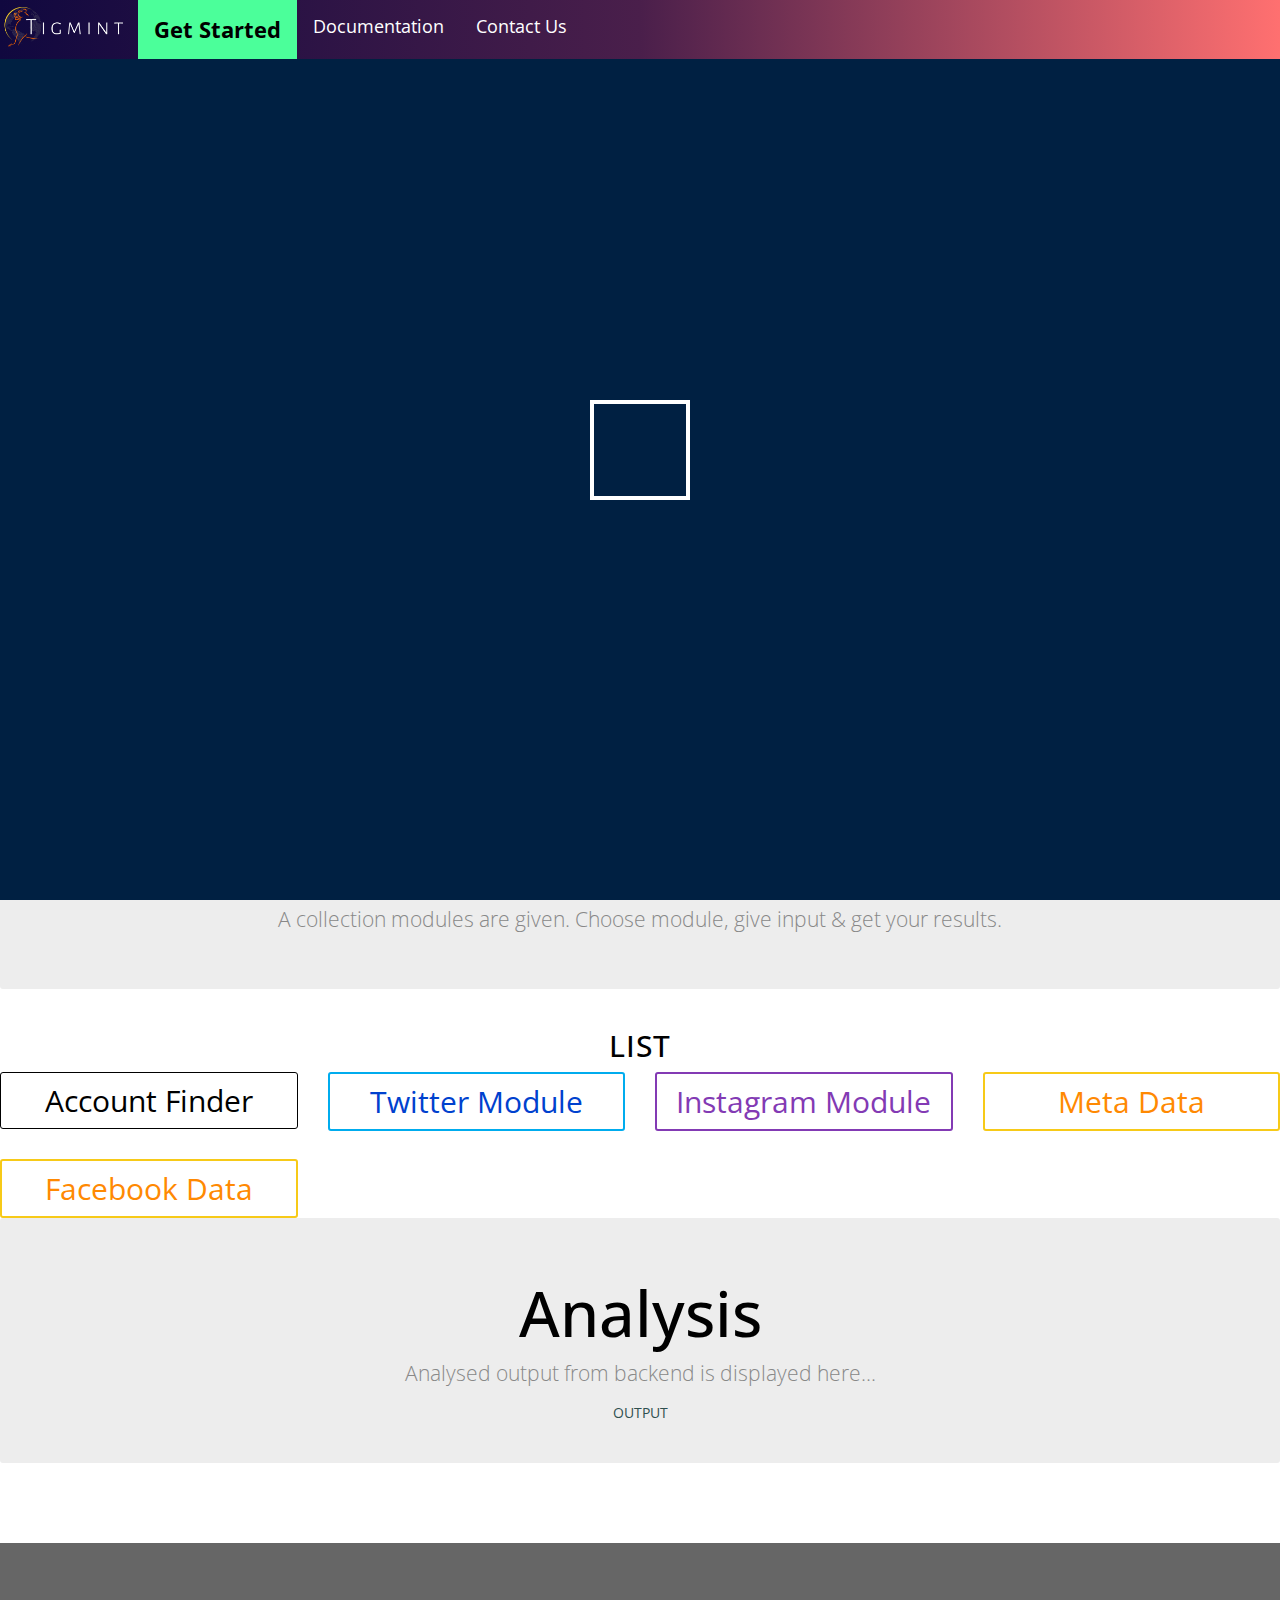
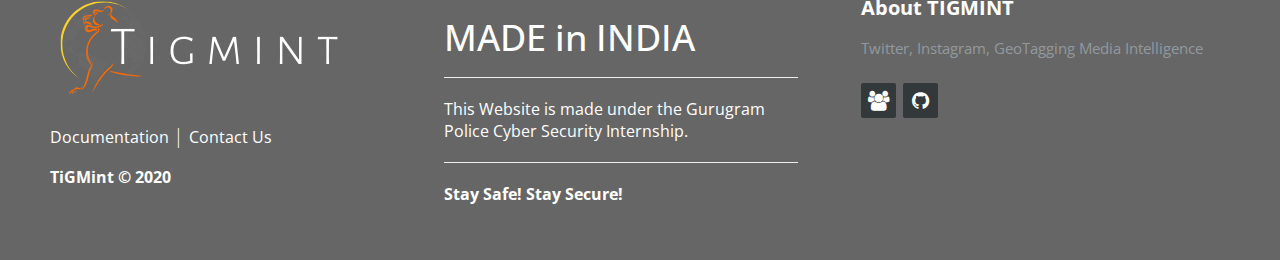
<file: index.html>
<!DOCTYPE html>
<html lang="en">
  <head>
    <meta charset="UTF-8" />
    <meta name="viewport" content="width=device-width, initial-scale=1.0" />
    <title>TiGMint</title>

    <!-- favicon -->
    <link rel="icon" type="image/png" href="./img/favicon2.png" />

    <!-- Bootstrap -->
    <link
      rel="stylesheet"
      href="https://maxcdn.bootstrapcdn.com/bootstrap/3.4.1/css/bootstrap.min.css"
    />
    <link
      rel="stylesheet"
      href="https://netdna.bootstrapcdn.com/bootstrap/3.1.1/css/bootstrap.min.css"
    />
    <link
      rel="stylesheet"
      href="https://maxcdn.bootstrapcdn.com/bootstrap/4.5.0/css/bootstrap.min.css"
    />

    <link
      rel="stylesheet"
      href="https://maxcdn.bootstrapcdn.com/bootstrap/4.5.0/css/bootstrap.min.css"
    />
    <link
      rel="stylesheet"
      href="https://maxcdn.bootstrapcdn.com/bootstrap/4.5.0/css/bootstrap.min.css"
    />

    <!-- Css Files -->
    <link rel="stylesheet" href="./css/backgrounds.css" />
    <link rel="stylesheet" href="./css/bootstrap-style.css" />
    <link rel="stylesheet" href="./css/footer.css" />
    <link rel="stylesheet" href="./css/preloader.css" />
    <link rel="stylesheet" href="./css/button-style.css" />
    <link
      rel="stylesheet"
      href="https://cdnjs.cloudflare.com/ajax/libs/font-awesome/4.7.0/css/font-awesome.min.css"
    />

    <!-- fonts -->
    <link
      href="https://fonts.googleapis.com/css2?family=Libre+Baskerville:ital@1&family=Open+Sans&display=swap"
      rel="stylesheet"
    />
    <!-- font-family: 'Libre Baskerville', serif;
font-family: 'Open Sans', sans-serif; -->

    <!-- JS Files Imported here -->
    <script type="text/javascript" src="./js/nav.js"></script>
  </head>
  <script>
    src="https://ajax.googleapis.com/ajax/libs/jquery/2.1.3/jquery.min.js">
  </script>
  <script src="https://ajax.googleapis.com/ajax/libs/jquery/3.5.1/jquery.min.js"></script>
  <script src="https://cdnjs.cloudflare.com/ajax/libs/popper.js/1.16.0/umd/popper.min.js"></script>
  <script src="https://maxcdn.bootstrapcdn.com/bootstrap/4.5.0/js/bootstrap.min.js"></script>

  <body onload="wait()">
    <!-- HEADER -->
    <header>
      <div class="topnav" id="myTopnav">
        <img
          onclick="location.href='index.html'"
          class="logo-top"
          src="./img/tigmint_logo.png"
        />
        <a href="index.html" class="active">Get Started</a>
        <a href="documentation.html">Documentation</a>
        <a href="contact.html">Contact Us</a>
        <a href="javascript:void(0);" class="icon" onclick="navRes()">
          <i class="fa fa-bars"></i>
        </a>
      </div>
    </header>
    <!-- HEADER ends here -->

    <main class="main">
      <div class="flex-container">
        <div>
          <img
            src="./img/osint-working.png"
            style="width: 100%; background-color: #ededed;"
          />
        </div>
        <!--  topic  -->
        <div style="align-items: left; left: 0; margin-top: -50%;">
          <h1>
            SOCMINT
          </h1>

          <p>
            Social Media Intelligence:
            <br />Social media intelligence refers to the collective tools and
            solutions that allow organizations to and conversations, respond to
            social signals and synthesize social data points into meaningful
            trends and analysis based on the user's needs.
          </p>
        </div>
      </div>

 
    </main>

    <!------------------ MAIN SECTION  --------------- SEARCH BARS -------------- HERE------------ -->
    <div class="jumbotron text-center">
      <div class="container">
        <h1>Module Selector</h1>
        <p style="color: #888;">
          A collection modules are given. Choose module, give input & get your
          results.
        </p>
      </div>
    </div>

    <div class="row">
      <div class="col-md-12 text-center">
        <h2 class="mrng-60-top">List</h2>
      </div>
    </div>

    <div class="row">
      <div id="btnClick1" class="col-md-3 col-sm-3 col-xs-6">
        <a class="btn btn-sm animated-button thar-one">Account Finder</a>
      </div>
      <div id="btnClick2" class="col-md-3 col-sm-3 col-xs-6">
        <a class="btn btn-sm animated-button thar-two">Twitter Module</a>
      </div>
      <div id="btnClick3" class="col-md-3 col-sm-3 col-xs-6">
        <a class="btn btn-sm animated-button thar-three">Instagram Module</a>
      </div>
      <div id="btnClick4" class="col-md-3 col-sm-3 col-xs-6">
        <a class="btn btn-sm animated-button thar-four">Meta Data</a>
      </div>
      <div id="btnClick4" class="col-md-3 col-sm-3 col-xs-6">
        <a class="btn btn-sm animated-button thar-four">Facebook Data</a>
      </div>
    </div>

    <!-- ----------------OUTPUT -------------------------------- -->
    <div class="jumbotron text-center">
      <div class="container">
        <h1>Analysis</h1>
        <p style="color: #888;">
          Analysed output from backend is displayed here...
        </p>
      </div>

      <div style="width: 100%; color: darkslategrey;">
        <div id="0">
          OUTPUT
        </div>
        <div id="1" style="display: none;">
          My Dynamic tiwrt
        </div>
        <div id="2" style="display: none;">
          <div id="sample">
            <h2>Twitter Module Ready!</h2>
            <p>
              Please click "Submit" after making your selections. Thank you.
            </p>
            <form id="my-form">
              <div id="align">
                <label for="name1">Username ⌨</label><br />
                <span
                  ><input
                    type="text"
                    name="name"
                    id="name1"
                    placeholder="Username"
                    class="data-entry" /></span
                ><br /><br />

                <!-- --------- SUBMIT ------------ -->
                <span><input type="submit" class="button" value="Search" /></span><br />

                <p>Apply Filters:</p>
                <br />
                <span class="radio"
                  ><input type="radio" name="software" value="Excel" />Top
                  Hashtags</span
                ><br />
                <span class="radio"
                  ><input type="radio" name="software" value="QBP" />Sentiment
                  Analysis</span
                ><br />
                <span class="radio"
                  ><input
                    type="radio"
                    name="software"
                    value="Peachtree"
                  />Graphs</span
                ><br />

                <!-- --------- SUBMIT ------------ -->
                <span><input type="submit" class="button" value="Search" /></span><br />

                <h2>&#129488 Word Finder &#129488</h2>
                <br />
                <label for="name1">String ⌨</label><br />
                <span
                  ><input
                    type="text"
                    name="name"
                    id="name1"
                    placeholder="String"
                    class="data-entry"
                /></span>
                <br />
                <br />
                <label for="name1">Limit &#128172</label><br />
                <span
                  ><input
                    type="text"
                    name="name"
                    id="name1"
                    placeholder="Limit"
                    class="data-entry"
                /></span>
                <br />
                <br /><br />
                <!-- --------- SUBMIT ------------ -->
                
                <span><input type="submit" class="button" value="Search" /></span><br />
                
                <h2>&#x1F310; GeoTagging Media &#x1F310;</h2>
                <label for="name1">Latitude : </label><br />
                <span><input type="text" name="name" id="name1" placeholder="::Latitude" class="data-entry" /></span>
                <br />
                <br /><br />
                <label for="name1">Longitude :</label><br />
                <span><input type="text" name="name" id="name1" placeholder="::Longitude::" class="data-entry" /></span>
                <br />
                <br /><br />
                <label for="name1">Limit : </label><br />
                <span><input type="text" name="name" id="name1" placeholder="::Limit::" class="data-entry" /></span>
                <br />
                <br /><br />
                <label for="name1">Radius (in kilometers)</label><br />
                <span><input type="text" name="name" id="name1" placeholder="::radius::" class="data-entry" /></span>
                <br />
                <br /><br />
                <!-- --------- SUBMIT ------------ -->

                <span><input type="submit" class="button" value="Search" /></span>
                <br />
              </div>
              <!--end div align-->
            </form>
          </div>
          <!--end div sample-->
        </div>

        <div id="3" style="display: none;">
        <div id="sample">
          <h2>Instagram Module Ready!</h2>
          <p>
            Please click "Submit" after making your selections. Thank you.
          </p>
          <form id="my-form">
            <div id="align">
              <label for="name1">Username ⌨</label><br />
              <span><input type="text" name="name" id="name1" placeholder="Username" class="data-entry" /></span><br /><br />
        
              <!-- --------- SUBMIT ------------ -->
              <span><input type="submit" class="button" value="Search" /></span><br />
        
              
              <h2> Public Account Finder </h2>
              <p> Finds the Public account's stories and highlights...</p>
              <br />
              <label for="name1">Username ⌨</label><br />
              <span><input type="text" name="name" id="name1" placeholder="Username" class="data-entry" /></span>
              <br />
              <br />
              <!-- --------- SUBMIT ------------ -->
              <span><input type="submit" class="button" value="Search" /></span><br />

            </div>
            <!--end div align-->
          </form>
        </div>
        <!--end div sample-->
        </div>
        <div id="4" style="display: none;">
          <div id="sample">
            <h2>Meta Data Module Ready!</h2>
            <p>
              Please click "Submit" after making your selections. Thank you.
            </p>
            <form id="my-form">
              <div id="align">
                
                <p style="font-weight: bolder;">&#128193; Photo/video local input &#128193;</p>
                
                <form>
                  <input style="width: fit-content;
                  font-size: 20px;
                  padding: 10px;" type="file" id="myFile" name="filename">
                </form>
                <!-- --------- SUBMIT ------------ -->
                <span><input type="submit" class="button" value="Search" /></span><br />
        
              </div>
              <!--end div align-->
            </form>
          </div>
          <!--end div sample-->
        </div>
      </div>
    </div>

    <!-- ------------------- OUTPUT manipulation jQuery & JavaScript ------------------- -->
    <script>
      $('#btnClick1').on('click', function () {
        if (
          $('#0').css('display') != 'none' ||
          $('#2').css('display') != 'none' ||
          $('#3').css('display') != 'none' ||
          $('#4').css('display') != 'none'
        ) {
          $('#1').show().siblings('div').hide();
        } else if ($('#1').css('display') != 'none') {
          $('#0').show().siblings('div').hide();
        }
      });

      $('#btnClick2').on('click', function () {
        if (
          $('#0').css('display') != 'none' ||
          $('#1').css('display') != 'none' ||
          $('#3').css('display') != 'none' ||
          $('#4').css('display') != 'none'
        ) {
          $('#2').show().siblings('div').hide();
        } else if ($('#2').css('display') != 'none') {
          $('#0').show().siblings('div').hide();
        }
      });

      $('#btnClick3').on('click', function () {
        if (
          $('#0').css('display') != 'none' ||
          $('#1').css('display') != 'none' ||
          $('#2').css('display') != 'none' ||
          $('#4').css('display') != 'none'
        ) {
          $('#3').show().siblings('div').hide();
        } else if ($('#3').css('display') != 'none') {
          $('#0').show().siblings('div').hide();
        }
      });

      $('#btnClick4').on('click', function () {
        if (
          $('#0').css('display') != 'none' ||
          $('#1').css('display') != 'none' ||
          $('#2').css('display') != 'none' ||
          $('#3').css('display') != 'none'
        ) {
          $('#4').show().siblings('div').hide();
        } else if ($('#4').css('display') != 'none') {
          $('#0').show().siblings('div').hide();
        }
      });
    </script>
    <!--  --------------------------------- Footer here  ----------------------------------      -->
    <footer class="footer-distributed">
      <div class="footer-left">
        <img src="./img/footer-logo.png" />
        <p class="footer-links">
          <a href="./documentation.html" class="link-1">Documentation</a>
          <a href="./contact.html">Contact Us</a>
        </p>
        <p>TiGMint © 2020</p>
      </div>

      <div class="footer-center">
        <h1>MADE in INDIA</h1>
        <hr />
        <p>
          This Website is made under the Gurugram Police Cyber Security
          Internship.
        </p>
        <hr />
        Stay Safe! Stay Secure!
      </div>

      <div class="footer-right">
        <p class="footer-company-about">
          <span>About TIGMINT</span>
          Twitter, Instagram, GeoTagging Media Intelligence
        </p>

        <div class="footer-icons">
          <a target="_blank" href="./contact.html"
            ><i class="fa fa-group"></i
          ></a>
          <a target="_blank" href="https://github.com/Yajassardana/TIGMINT"
            ><i class="fa fa-github"></i
          ></a>
        </div>
      </div>
    </footer>

    <div id="waiting" class="loader-wrapper">
      <!-- Loading square for squar.red network -->
      <span class="loader"><span class="loader-inner"></span></span>
    </div>

    <script>
      var preloader = document.getElementById('waiting');
      function wait() {
        setTimeout(function () {
          preloader.style.display = 'none';
        }, 2000);
      }
    </script>
  </body>
</html>
</file>
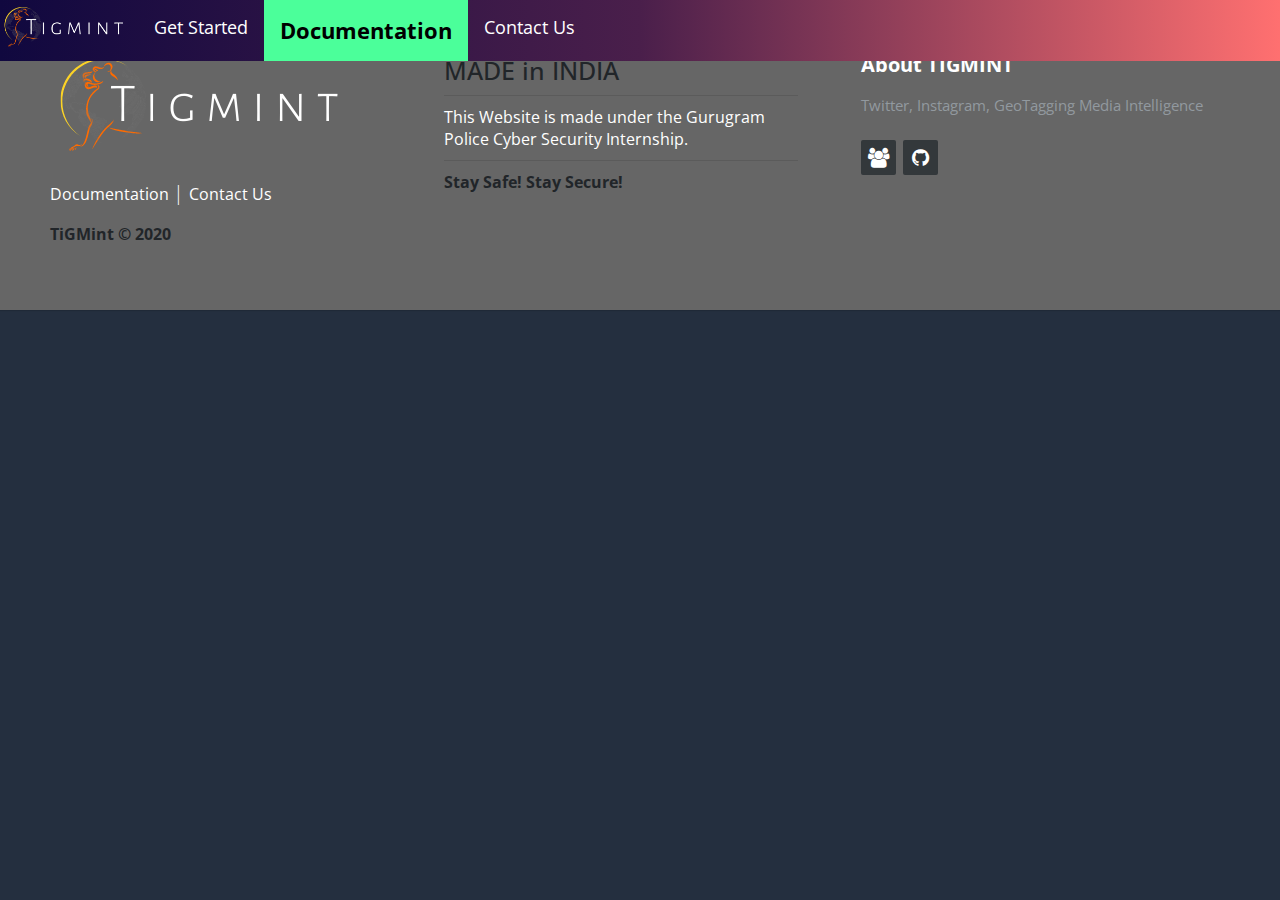
<file: documentation.html>
<!DOCTYPE html>
<html lang="en">
  <head>
    <meta charset="UTF-8" />
    <meta name="viewport" content="width=device-width, initial-scale=1.0" />
    <title>TiGMint</title>

    <!-- favicon -->
    <link rel="icon" type="image/png" href="./img/favicon2.png" />

    <!-- Bootstrap -->
    <link
      rel="stylesheet"
      href="https://maxcdn.bootstrapcdn.com/bootstrap/3.4.1/css/bootstrap.min.css"
    />
    <link
      rel="stylesheet"
      href="https://netdna.bootstrapcdn.com/bootstrap/3.1.1/css/bootstrap.min.css"
    />
    <link
      rel="stylesheet"
      href="https://maxcdn.bootstrapcdn.com/bootstrap/4.5.0/css/bootstrap.min.css"
    />

    <!-- Css Files -->
    <link rel="stylesheet" href="./css/backgrounds.css" />
    <link rel="stylesheet" href="./css/bootstrap-style.css" />
    <link rel="stylesheet" href="./css/footer.css" />
    <link rel="stylesheet" href="./css/preloader.css" />
    <link
      rel="stylesheet"
      href="https://cdnjs.cloudflare.com/ajax/libs/font-awesome/4.7.0/css/font-awesome.min.css"
    />

    <!-- fonts -->
    <link
      href="https://fonts.googleapis.com/css2?family=Libre+Baskerville:ital@1&family=Open+Sans&display=swap"
      rel="stylesheet"
    />
    <!-- font-family: 'Libre Baskerville', serif;
font-family: 'Open Sans', sans-serif; -->

    <!-- JS Files Imported here -->
    <script type="text/javascript" src="./js/nav.js"></script>
  </head>

  <body onload="wait()">
    <!-- HEADER -->
    <header>
      <div class="topnav" id="myTopnav">
        <img
          onclick="location.href='index.html'"
          class="logo-top"
          src="./img/tigmint_logo.png"
        />
        <a href="index.html">Get Started</a>
        <a href="documentation.html" class="active">Documentation</a>
        <a href="contact.html">Contact Us</a>
        <a href="javascript:void(0);" class="icon" onclick="navRes()">
          <i class="fa fa-bars"></i>
        </a>
      </div>
    </header>
    <!-- HEADER ends here -->

    <!--  Footer here -->
    <footer class="footer-distributed">
      <div class="footer-left">
        <img src="./img/footer-logo.png" />
        <p class="footer-links">
          <a href="./documentation.html" class="link-1">Documentation</a>
          <a href="./contact.html">Contact Us</a>
        </p>
        <p>TiGMint © 2020</p>
      </div>

      <div class="footer-center">
        <h1>MADE in INDIA</h1>
        <hr />
        <p>
          This Website is made under the Gurugram Police Cyber Security
          Internship.
        </p>
        <hr />
        Stay Safe! Stay Secure!
      </div>

      <div class="footer-right">
        <p class="footer-company-about">
          <span>About TIGMINT</span>
          Twitter, Instagram, GeoTagging Media Intelligence
        </p>

        <div class="footer-icons">
          <a target="_blank" href="./contact.html"
            ><i class="fa fa-group"></i
          ></a>
          <a target="_blank" href="https://github.com/Yajassardana/TIGMINT"
            ><i class="fa fa-github"></i
          ></a>
        </div>
      </div>
    </footer>

    <!-- loader -->
    <div id="waiting" class="loader-wrapper">
      <!-- Loading square for squar.red network -->
      <span class="loader"><span class="loader-inner"></span></span>
    </div>

    <script>
      // $(window).on("load", function(){
      //   $(".loader-wrapper").fadeOut("slow");
      // });
      var preloader = document.getElementById('waiting');
      function wait() {
        preloader.style.display = 'none';
      }
    </script>
  </body>
</html>
</file>
<file: css/backgrounds.css>
* {
  margin: 0;
  padding: 0;
}

.header,
.footer,
h1,
h2,
h3,
h4,
h5,
h6 {
  font-family: 'Open Sans', sans-serif;
}

.logo-top {
  width: 10%;
  float: left;
  margin-right: 10px;
}

.main {
  margin-top: 45px;
}

.bg-1 {
  height: fit-content;
  padding: 20px;
  padding-bottom: 30px;
}
/* -------------------------------------   NAVIGATION -------------------------------- */

.topnav {
  background: linear-gradient(90deg, #10083f, #4a1f4b, #ff7070);
  overflow: hidden;
  position: fixed; /* Set the navbar to fixed position */
  top: 0; /* Position the navbar at the top of the page */
  width: 100%; /* Full width */
  z-index: 100;
}

/* Style the links inside the navigation bar */
.topnav a {
  float: left;
  display: block;
  color: #ffffff;
  text-align: center;
  padding: 14px 16px;
  text-decoration: none;
  font-size: 18px;
}

/* Change the color of links on hover */
.topnav a:hover {
  background-color: #ddd;
  color: black;
}

/* Add an active class to highlight the current page */
.topnav a.active {
  background-color: #4bff9a;
  color: black;
  font-size: 22px;
  font-weight: bold;
}

/* Hide the link that should open and close the topnav on small screens */
.topnav .icon {
  display: none;
}

/* NAVigation Responsivnesss */
/* When the screen is less than 600 pixels wide, hide all links, except for the first one ("Home"). Show the link that contains should open and close the topnav (.icon) */
@media screen and (max-width: 600px) {
  .topnav a:not(:first-child) {
    display: none;
  }
  .topnav a.icon {
    float: right;
    display: block;
    font-size: 28px;
  }
  .logo-top {
    width: 50%;
  }
}

/* The "responsive" class is added to the topnav with JavaScript when the user clicks on the icon. This class makes the topnav look good on small screens (display the links vertically instead of horizontally) */
@media screen and (max-width: 600px) {
  .topnav.responsive {
    position: relative;
  }
  .topnav.responsive a.icon {
    position: absolute;
    right: 0;
    top: 0;
  }
  .topnav.responsive a {
    float: none;
    display: table-caption;
    text-align: center;
  }
}

/* Search bar */
#sample {
  border: 5px solid #00acee;
  width: 80%;
  margin-left: 10%;
}
#sample h2 {
  text-align: center;
}
#sample p {
  text-align: center;
  padding: 0.4em 3em 0em;
  color: #000000;
}
#my-form {
  box-sizing: border-box;
  margin: 0 auto;
  padding-left: 6em;
  text-align: left;
  width: 70%;
  color: #009966;
}
#my-form label {
  color: #000000;
}
#my-form .data-entry {
  padding: 0.5em 8%;
}
#my-form textarea {
  padding: 0.1em 8%;
}
#my-form p {
  text-align: left;
  margin: 0;
  padding: 1em 0 0.1em;
}
#my-form select {
  margin-bottom: 1em;
  font-size: 95%;
  padding: 0.1em 0.5em;
}
#my-form .button {
  width: 85px;
  height: 30px;
  font-size: 140%;
  background-color: #1eff81;
  margin-left: 95%;
  margin-bottom: 5%;
  color: black;
}
#my-form .radio {
  white-space: nowrap;
  display: inline-block;
  line-height: 2em;
  margin: 0.1em 0;
  font-size: 20px;
}
#my-form input[type='radio'] {
  margin-right: 0.6em;
}
/* resize table for mobile */
@media all and (min-width: 10px) and (max-width: 660px) {
  #sample {
    font-size: 90%;
    border: 1px solid #666;
    width: 99%;
    text-align: center;
    margin: auto !important;
  }
  #sample p {
    margin: 0;
    padding: 0 0.2em;
  }
  #my-form {
    box-sizing: border-box;
    width: 96%;
    margin: 0;
    padding: 1em 1.5em 1em 3.5em;
    text-align: left !important;
  }
  #my-form p {
    margin: 0;
    padding: 0 0.2em;
  }
  #my-form .radio {
    white-space: nowrap;
    display: inline-block;
    line-height: 1em;
    margin-top: 0.2em;
  }
}

/* ------------------ contact ---------  us --------- page----- css ------*/
.team-profile {
  border-radius: 2rem;
}
.pb-4,
.py-4 {
  padding-bottom: 1.5rem !important;
  margin-top: 6%;
}
</file>
<file: css/footer.css>
@import url(
  https://fonts.googleapis.com/css?family=Open + Sans:400,
  500,
  300,
  700
);

* {
  font-family: Open Sans;
}

section {
  width: 100%;
  display: inline-block;
  background: #333;
  height: 50vh;
  text-align: center;
  font-size: 22px;
  font-weight: 700;
  text-decoration: underline;
}

.footer-distributed {
  background: #666;
  box-shadow: 0 1px 1px 0 rgba(0, 0, 0, 0.12);
  box-sizing: border-box;
  width: 100%;
  text-align: left;
  font: bold 16px sans-serif;
  padding: 55px 50px;
}

.footer-distributed .footer-left,
.footer-distributed .footer-center,
.footer-distributed .footer-right {
  display: inline-block;
  vertical-align: top;
}

/* Footer left */

.footer-distributed .footer-left {
  width: 33%;
}

/* The company logo */

.footer-distributed h3 {
  color: #ffffff;
  font: normal 36px 'Open Sans', cursive;
  margin: 0;
}

.footer-distributed h3 span {
  color: lightseagreen;
}

/* Footer links */

.footer-distributed .footer-links {
  color: #ffffff;
  margin: 20px 0 12px;
  padding: 0;
}

.footer-distributed .footer-links a {
  display: inline-block;
  line-height: 1.8;
  font-weight: 400;
  text-decoration: none;
  color: inherit;
}

.footer-distributed .footer-company-name {
  color: #222;
  font-size: 14px;
  font-weight: normal;
  margin: 0;
}

/* Footer Center */

.footer-distributed .footer-center {
  width: 30%;
  margin-right: 5%;
}

.footer-distributed .footer-center i {
  background-color: #33383b;
  color: #ffffff;
  font-size: 25px;
  width: 38px;
  height: 38px;
  border-radius: 50%;
  text-align: center;
  line-height: 42px;
  margin: 10px 15px;
  vertical-align: middle;
}

.footer-distributed .footer-center i.fa-envelope {
  font-size: 17px;
  line-height: 38px;
}

.footer-distributed .footer-center p {
  display: inline-block;
  color: #ffffff;
  font-weight: 400;
  vertical-align: middle;
  margin: 0;
}

.footer-distributed .footer-center p span {
  display: block;
  font-weight: normal;
  font-size: 14px;
  line-height: 2;
}

.footer-distributed .footer-center p a {
  color: lightseagreen;
  text-decoration: none;
}

.footer-distributed .footer-links a:before {
  content: '|';
  font-weight: 300;
  font-size: 20px;
  left: 0;
  color: #fff;
  display: inline-block;
  padding-right: 5px;
}

.footer-distributed .footer-links .link-1:before {
  content: none;
}

/* Footer Right */

.footer-distributed .footer-right {
  width: 30%;
}

.footer-distributed .footer-company-about {
  line-height: 20px;
  color: #92999f;
  font-size: 15px;
  font-weight: normal;
  margin: 0;
}

.footer-distributed .footer-company-about span {
  display: block;
  color: #ffffff;
  font-size: 20px;
  font-weight: bold;
  margin-bottom: 20px;
}

.footer-distributed .footer-icons {
  margin-top: 25px;
}

.footer-distributed .footer-icons a {
  display: inline-block;
  width: 35px;
  height: 35px;
  cursor: pointer;
  background-color: #33383b;
  border-radius: 2px;

  font-size: 20px;
  color: #ffffff;
  text-align: center;
  line-height: 35px;

  margin-right: 3px;
  margin-bottom: 5px;
}


@media (max-width: 880px) {
  .footer-distributed {
    font: bold 14px sans-serif;
  }

  .footer-distributed .footer-left,
  .footer-distributed .footer-center,
  .footer-distributed .footer-right {
    display: block;
    width: 100%;
    margin-bottom: 40px;
    text-align: center;
  }

  .footer-distributed .footer-center i {
    margin-left: 0;
  }
}
</file>
<file: css/preloader.css>
body,
html {
  height: 100%;
  text-align: center;
}

body {
  background-color: #242f3f;
}

.loader {
  display: inline-block;
  width: 100px;
  height: 100px;
  position: relative;
  border: 4px solid #fff;
  animation: loader 2s infinite ease;
}

.loader-wrapper {
  width: 100%;
  height: 100%;
  position: fixed;
  top: 0;
  left: 0;
  background-color: #002042;
  display: flex;
  justify-content: center;
  align-items: center;
}

.loader-inner {
  vertical-align: top;
  display: inline-block;
  width: 100%;
  background-color: #fff;
  animation: loader-inner 2s infinite ease-in;
}

@keyframes loader {
  0% {
    transform: rotate(0deg);
  }

  25% {
    transform: rotate(180deg);
  }

  50% {
    transform: rotate(180deg);
  }

  75% {
    transform: rotate(360deg);
  }

  100% {
    transform: rotate(360deg);
  }
}

@keyframes loader-inner {
  0% {
    height: 0%;
  }

  25% {
    height: 0%;
  }

  50% {
    height: 100%;
  }

  75% {
    height: 100%;
  }

  100% {
    height: 0%;
  }
}
</file>
<file: css/button-style.css>
@import url(https://maxcdn.bootstrapcdn.com/bootstrap/3.3.4/css/bootstrap.min.css);
@import url(https://fonts.googleapis.com/css?family=Lato:300, 400, 700);

body {
  font-family: 'Lato', sans-serif;
  background: #fff;
  color: #fff;
  position: relative;
}
.jumbotron {
  margin-bottom: 30px;
  color: inherit;
  background-color: rgb(237, 237, 237);
  padding: 40px 40px;
  z-index: -100;
  overflow: hidden;
}

.jumbotron h1 {
  color: #000000;
}

.btn-group-sm > .btn,
.btn-sm {
  padding: 5px 10px;
  font-size: 30px;
  line-height: 1.5;
  border-radius: 3px;
  overflow: hidden;
}

footer {
  margin-bottom: 0 !important;
  margin-top: 80px;
}
footer p {
  margin: 0;
  padding: 0;
}
span.icon {
  margin: 0 5px;
  color: #d64541;
}
h2 {
  color: #000000;
  text-transform: uppercase;
  letter-spacing: 1px;
}
.mrng-60-top {
  margin-top: 10px;
}

/* Global Button Styles */
a.animated-button:link,
a.animated-button:visited {
  position: relative;
  display: block;
  margin: 30px auto 0;
  padding: 14px 15px;
  color: #fff;
  font-size: 14px;
  font-weight: bold;
  text-align: center;
  text-decoration: none;
  text-transform: uppercase;
  overflow: hidden;
  letter-spacing: 0.08em;
  border-radius: 0;
  text-shadow: 0 0 1px rgba(0, 0, 0, 0.2), 0 1px 0 rgba(0, 0, 0, 0.2);
  -webkit-transition: all 1s ease;
  -moz-transition: all 1s ease;
  -o-transition: all 1s ease;
  transition: all 1s ease;
}
a.animated-button:link:after,
a.animated-button:visited:after {
  content: '';
  position: absolute;
  height: 0%;
  left: 50%;
  top: 50%;
  width: 150%;
  z-index: -1;
  -webkit-transition: all 0.75s ease 0s;
  -moz-transition: all 0.75s ease 0s;
  -o-transition: all 0.75s ease 0s;
  transition: all 0.75s ease 0s;
}
a.animated-button:link:hover,
a.animated-button:visited:hover {
  color: #fff;
  text-shadow: none;
}
a.animated-button:link:hover:after,
a.animated-button:visited:hover:after {
  height: 450%;
}
a.animated-button:link,
a.animated-button:visited {
  position: relative;
  display: block;
  margin: 30px auto 0;
  padding: 14px 15px;
  color: #fff;
  font-size: 14px;
  border-radius: 0;
  font-weight: bold;
  text-align: center;
  text-decoration: none;
  text-transform: uppercase;
  overflow: hidden;
  letter-spacing: 0.08em;
  text-shadow: 0 0 1px rgba(0, 0, 0, 0.2), 0 1px 0 rgba(0, 0, 0, 0.2);
  -webkit-transition: all 1s ease;
  -moz-transition: all 1s ease;
  -o-transition: all 1s ease;
  transition: all 1s ease;
}

/* -------------------------------------------------------- Button 1 */

a.animated-button.thar-one {
  color: #000000;
  cursor: pointer;
  display: block;
  position: relative;
  border: 1px solid #000000;
  transition: all 0.4s cubic-bezier(0.215, 0.61, 0.355, 1) 0s;
  margin-bottom: 30px;
}
a.animated-button.thar-one:hover {
  color: #fff !important;
  background-color: transparent;
  text-shadow: none;
}
a.animated-button.thar-one:hover:before {
  bottom: 0%;
  top: auto;
  height: 100%;
}
a.animated-button.thar-one:before {
  display: block;
  position: absolute;
  left: 0px;
  top: 0px;
  height: 0px;
  width: 100%;
  z-index: -1;
  content: '';
  color: #000 !important;
  background: #000000;
  transition: all 0.4s cubic-bezier(0.215, 0.61, 0.355, 1) 0s;
}

/* ----------------------------------------------------------Button 2 */
a.animated-button.thar-two {
  color: #0041ce;
  cursor: pointer;
  display: block;
  position: relative;
  border: 2px solid #00acee;
  transition: all 0.4s cubic-bezier(0.215, 0.61, 0.355, 1) 0s;
}
a.animated-button.thar-two:hover {
  color: #000 !important;
  background-color: transparent;
  text-shadow: ntwo;
}
a.animated-button.thar-two:hover:before {
  top: 0%;
  bottom: auto;
  height: 100%;
}
a.animated-button.thar-two:before {
  display: block;
  position: absolute;
  left: 0px;
  bottom: 0px;
  height: 0px;
  width: 100%;
  z-index: -1;
  content: '';
  color: #000 !important;
  background: #00acee;
  transition: all 0.4s cubic-bezier(0.215, 0.61, 0.355, 1) 0s;
}

/*  ------------------------------------------------button 3 */
a.animated-button.thar-three {
  color: #833ab4;
  cursor: pointer;
  display: block;
  position: relative;
  border: 2px solid #833ab4;
  transition: all 0.4s cubic-bezier(0.42, 0, 0.58, 1) 0s;
}
a.animated-button.thar-three:hover {
  color: #000 !important;
  background-color: transparent;
  text-shadow: nthree;
}
a.animated-button.thar-three:hover:before {
  left: 0%;
  right: auto;
  width: 100%;
}
a.animated-button.thar-three:before {
  display: block;
  position: absolute;
  top: 0px;
  right: 0px;
  height: 100%;
  width: 0px;
  z-index: -1;
  content: '';
  color: #000 !important;
  background: linear-gradient(
    45deg,
    #405de6,
    #5851db,
    #833ab4,
    #c13584,
    #e1306c,
    #fd1d1d
  );
  transition: all 0.4s cubic-bezier(0.42, 0, 0.58, 1) 0s;
}

/*  ------------------------------------------------------  button 4 */
a.animated-button.thar-four {
  color: #ff8902;
  cursor: pointer;
  display: block;
  position: relative;
  border: 2px solid #f7ca18;
  transition: all 0.4s cubic-bezier(0.42, 0, 0.58, 1) 0s;
}
a.animated-button.thar-four:hover {
  color: #000 !important;
  background-color: transparent;
  text-shadow: nfour;
}
a.animated-button.thar-four:hover:before {
  right: 0%;
  left: auto;
  width: 100%;
}
a.animated-button.thar-four:before {
  display: block;
  position: absolute;
  top: 0px;
  left: 0px;
  height: 100%;
  width: 0px;
  z-index: -1;
  content: '';
  color: #000 !important;
  background: #f7ca18;
  transition: all 0.4s cubic-bezier(0.42, 0, 0.58, 1) 0s;
}
</file>
